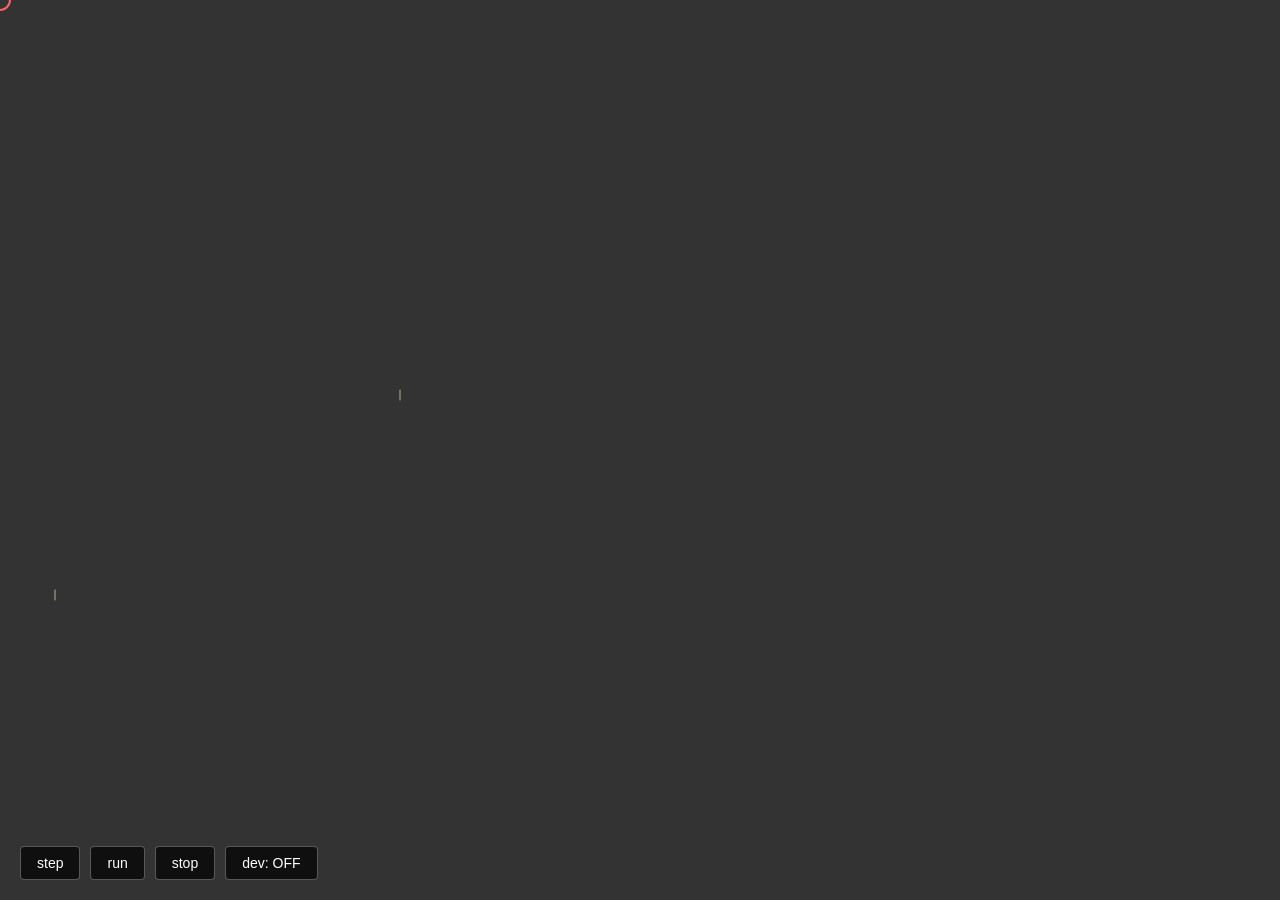
<file: index.html>
<!DOCTYPE html>
<html lang="en">
  <head>
    <meta charset="utf-8" />
    <meta name="viewport" content="width=device-width, initial-scale=1.0">

    <title>Time Decomposes</title>

    <link rel="stylesheet" type="text/css" href="style.css">

    <script src="libraries/p5.min.js"></script>
    <script src="libraries/p5.sound.min.js"></script>
  </head>

  <body>
    <script src="sketch.js"></script>
  </body>
</html>
</file>
<file: style.css>
html, body {
  margin: 0;
  padding: 0;
  overflow: hidden; /* Prevent scrollbars */
  height: 100vh;
  width: 100vw;
}

canvas {
  display: block;
}

/* Button overlay styles */
.button-container {
  position: fixed;
  bottom: 20px;
  left: 20px;
  z-index: 1000;
  display: flex;
  gap: 10px;
}

.button-container button {
  background-color: rgba(0, 0, 0, 0.7);
  color: white;
  border: 1px solid rgba(255, 255, 255, 0.3);
  padding: 8px 16px;
  border-radius: 4px;
  cursor: pointer;
  font-family: Arial, sans-serif;
  font-size: 14px;
  transition: background-color 0.2s;
}

.button-container button:hover {
  background-color: rgba(0, 0, 0, 0.9);
}

.button-container button:active {
  background-color: rgba(50, 50, 50, 0.9);
}

/* FPS counter styles */
.fps-counter {
  position: fixed;
  bottom: 20px;
  right: 20px;
  z-index: 1000;
  background-color: rgba(0, 0, 0, 0.8);
  color: #00ff00;
  border: 1px solid rgba(0, 255, 0, 0.3);
  padding: 8px 12px;
  border-radius: 4px;
  font-family: 'Courier New', monospace;
  font-size: 12px;
  font-weight: bold;
  text-shadow: 0 0 5px rgba(0, 255, 0, 0.5);
  min-width: 200px;
  white-space: nowrap;
}
</file>
